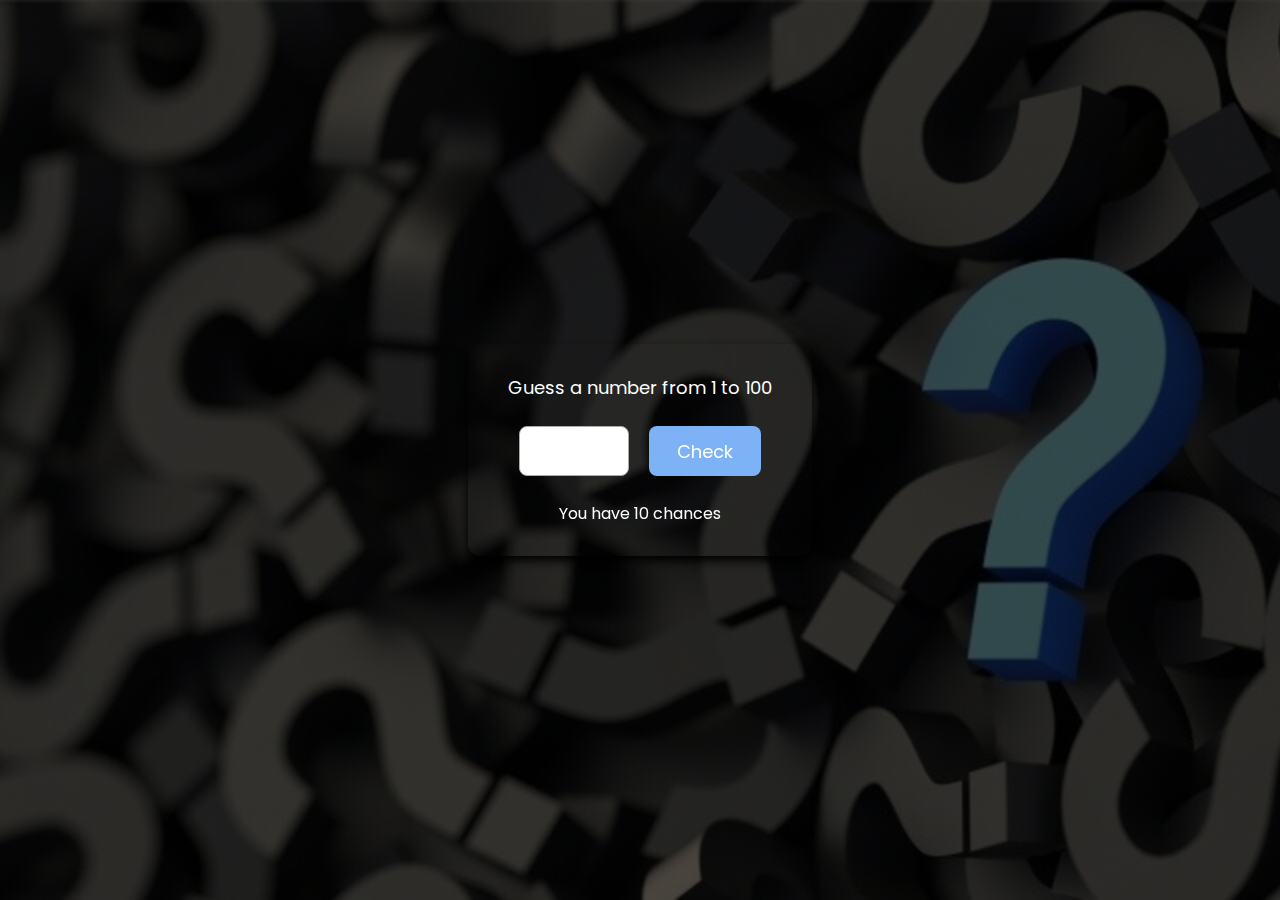
<file: guess-number/index.html>
<!DOCTYPE html>
<!-- Coding By CodingNepal - codingnepalweb.com -->
<html lang="en">

<head>
    <meta charset="UTF-8" />
    <meta http-equiv="X-UA-Compatible" content="IE=edge" />
    <meta name="viewport" content="width=device-width, initial-scale=1.0" />
    <title>Game in HTML CSS & JavaScript</title>
    <link rel="stylesheet" href="style.css" />
</head>

<body>
    <div class="wrapper">
        <header>Guess a number from 1 to 100</header>
        <p class="guess"></p>
        <div class="input-field">
            <input type="number" />
            <button>Check</button>
        </div>
        <p>You have <span class="chances">10</span> chances</p>
    </div>

    <script src="script.js" defer></script>
</body>

</html>
</file>
<file: guess-number/style.css>
/* Import Google font - Poppins */
@import url("https://fonts.googleapis.com/css2?family=Poppins:wght@200;300;400;500;600;700&display=swap");

* {
    margin: 0;
    padding: 0;
    box-sizing: border-box;
    font-family: "Poppins", sans-serif;
}


body {
    min-height: 100vh;
    display: flex;
    align-items: center;
    justify-content: center;
    /* background: #4a98f7; */
    background-image: linear-gradient(rgba(0, 0, 0, 0.7), rgba(0, 0, 0, 0.7)),
        url(background.jpg);
}


.wrapper {
    padding: 30px 40px;
    border-radius: 12px;
    text-align: center;
    box-shadow: 0 5px 10px rgba(0, 0, 0, 100);
}

.wrapper header {
    font-size: 18px;
    font-weight: 400;
    color: white;
}

.wrapper p {
    color:white;
}

.wrapper .input-field {
    display: flex;
    justify-content: center;
    gap: 20px;
    margin: 25px 0;
}

.input-field input,
.input-field button {
    height: 50px;
    width: calc(100% / 2 - 20px);
    outline: none;
    padding: 0 20px;
    border-radius: 8px;
    font-size: 18px;
}

.input-field input {
    text-align: center;
    color: #707070;
    width: 110px;
    border: 1px solid #aaa;
}

input::-webkit-inner-spin-button,
input::-webkit-outer-spin-button {
    display: none;
}

.input-field input:disabled {
    cursor: not-allowed;
}

.input-field button {
    border: none;
    background: #7db2f7;
    color: #fff;
    cursor: pointer;
    transition: 0.3s;
}

.input-field button:active {
    transform: scale(0.97);
}
</file>
